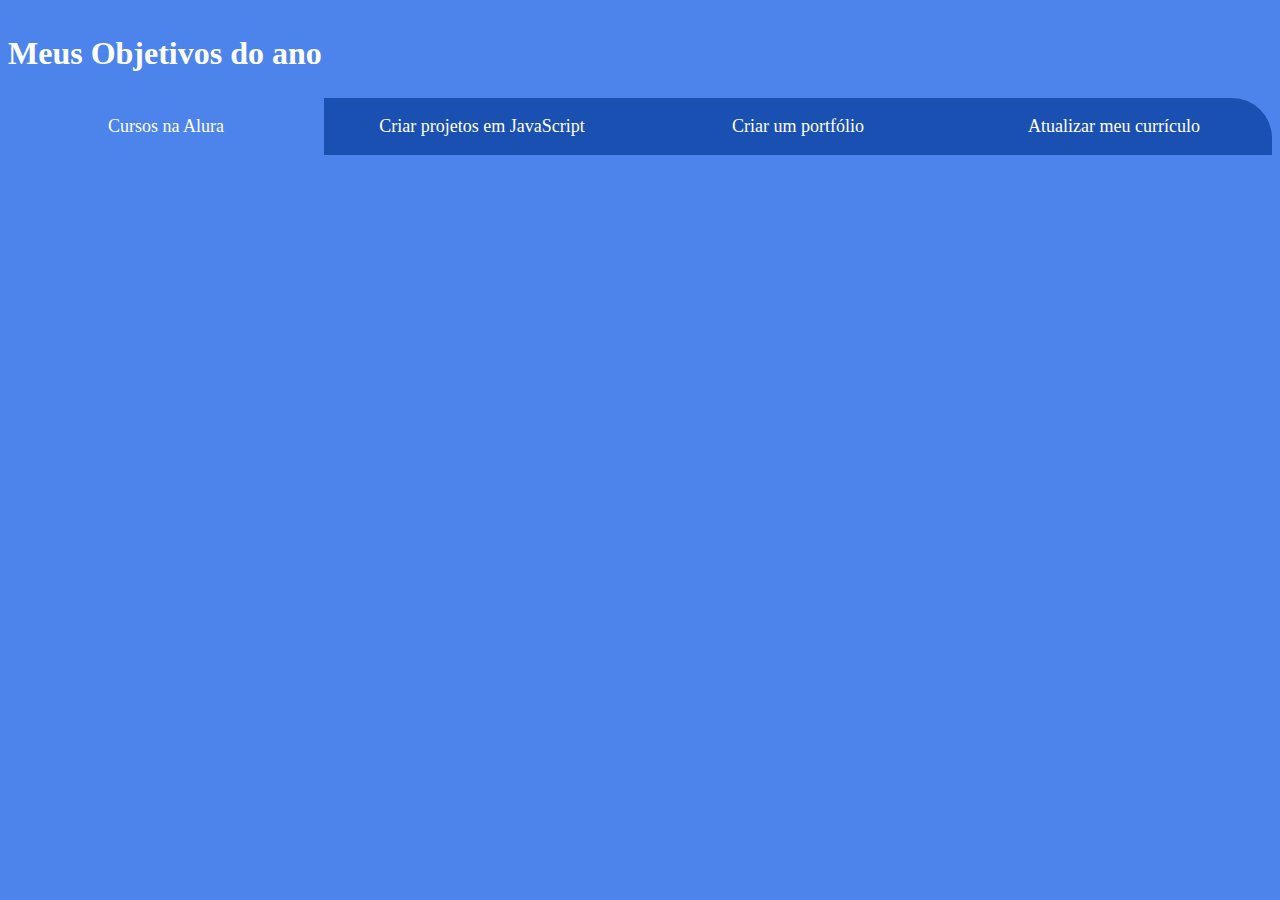
<file: index.html>
<!DOCTYPE html>
<html lang="pt-BR">
    <head>
        <meta charset="UTF-8">
        <meta name="viewport" content="width=device-width, initial-scale=1.0">
        <title>Meus objetivos do ano</title>
        <link rel="stylesheet" href="style.css">
    </head>
    <body>
        <section class="conteudo-principal"></section>
        <h2 class="titulo-principal">Meus Objetivos do ano</h2>
        <div class="botoes">
            <button class="botao ativo">Cursos na Alura</button>
            <button class="botao">Criar projetos em JavaScript</button>
            <button class="botao">Criar um portfólio</button>
            <button class="botao">Atualizar meu currículo</button>
        </div>
        <script src="main.js"></script>
    </body>
</html>
</file>
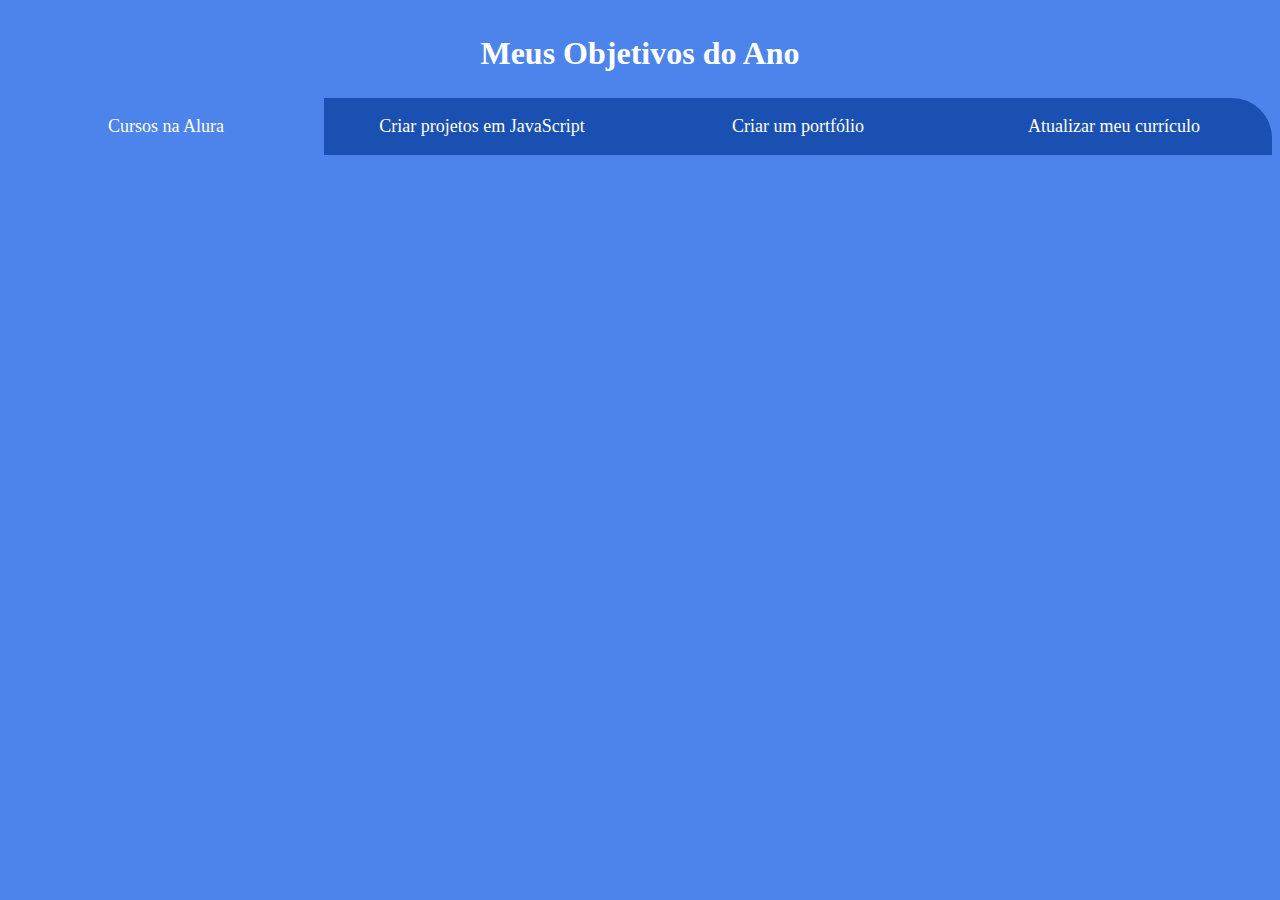
<file: index (2).html>
<!DOCTYPE html>
<html lang="pt-BR">
    <head>
        <meta charset="UTF-8">
        <meta name="viewport" content="width=device-width, initial-scale=1.0">
        <title>Meus objetivos do ano</title>
        <link rel="stylesheet" href="style.css">
    </head>
    <body>
        <section class="conteudo-principal"></section>
        <h2 class="titulo-principal" style="text-align: center;">Meus Objetivos do Ano</h2>
        <div class="botoes">
            <button class="botao ativo">Cursos na Alura</button>
            <button class="botao">Criar projetos em JavaScript</button>
            <button class="botao">Criar um portfólio</button>
            <button class="botao">Atualizar meu currículo</button>
        </div>
        <script src="main.js"></script>
    </body>
</html>
</file>
<file: style.css>
body{
    background-color: #4d84eb;
    color:#FFFF; 
    font-family: 'Times New Roman';
}
.conteudo-principal { 
    display: flex;
    flex-direction: column;
    justify-content: center;
    align-items: center;
    max-width: 1200px;
    width: 100%;
    margin: 0 auto;
}
.titulo-principal { 
    text-align: left;
    width: 100%;
    font-size: 32px;
}
.botao { 
    font-family: 'Times New Roman', Times, serif;
    background-color: rgb(27, 80, 179);
    color: rgb(255, 255, 245); 
    display: flex;
    justify-content: center;
    padding: 1em;
    font-size: 18px;
    align-items: center;
    width: 100%;
    border-bottom: 4px solid var(--botao-ativo); 
    border-left: 2px solid var(--botao-ativo); 
    border-right: 2px solid var(--botao-ativo);
    border-top: none;
}
.ativo{
    background-color: var(--botao-ativo);
    border-bottom: 4px solid var(--verde);
}
.botoes { 
    display: block;
}
@media screen and (min-width: 768px) { 
    .botoes { 
        display: flex;
    }
    .botao:first-child{
        border-radius: 40px 0 0 0;
    }
    .botao:last-child{
        border-radius: 0 40px 0 0;
    
}
}
</file>
